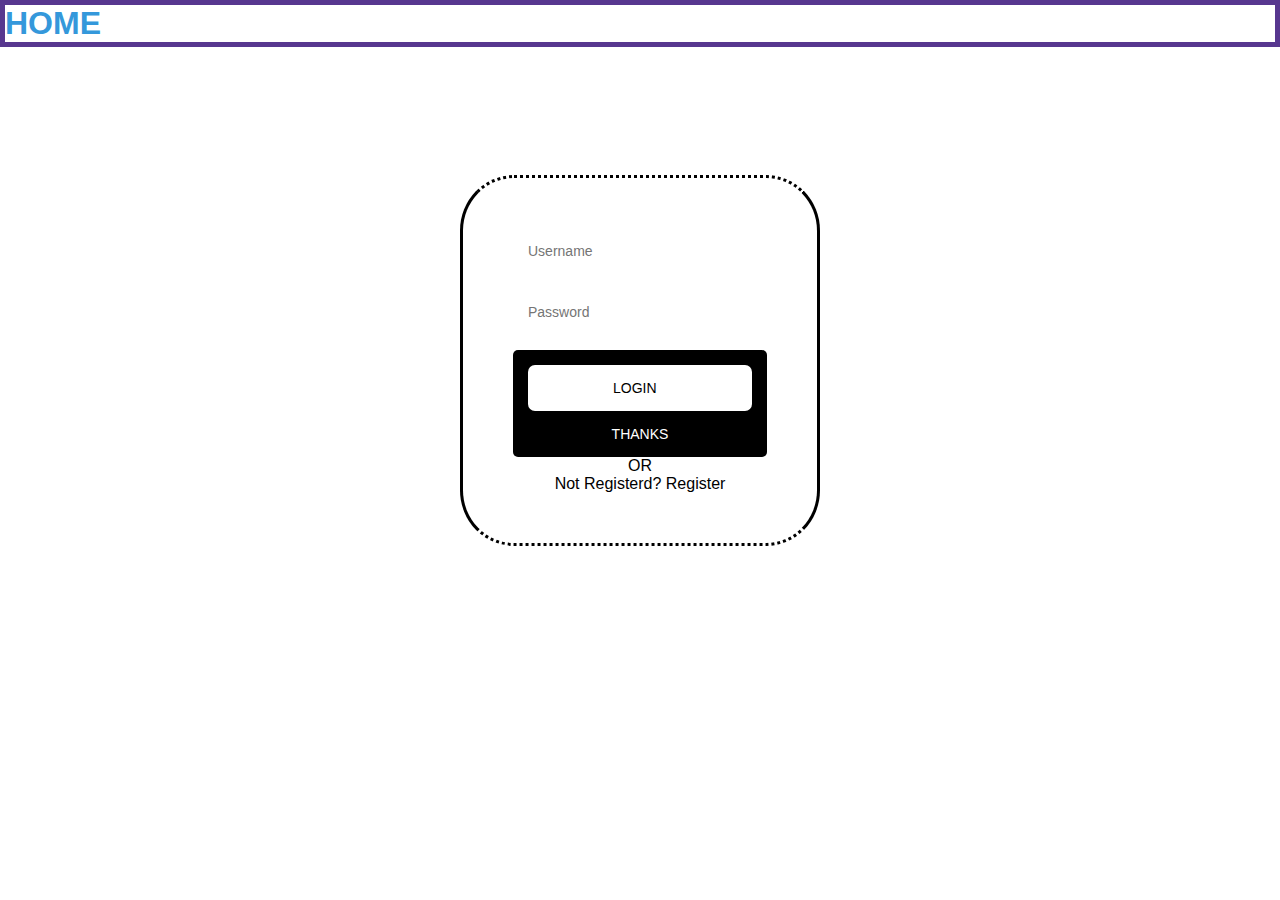
<file: PsAbout.html>
<!DOCTYPE html>
<html>
<head>
<title> Login or Register </title>
<link rel="stylesheet" href="style.css">
    <style>
body{
   background:no-repeat url(https://visme.co/blog/wp-content/uploads/2017/07/50-Beautiful-and-Minimalist-Presentation-Backgrounds-03.jpg) ;
   background-size: cover; 
   background-attachment: fixed;
}
</style>
</head>
<body>
   <h1 style="border:rgb(87, 55, 143); border-width:5px; border-style:solid;"> <a href="Index.html" title="Home Page">HOME</a></h1>
 <div class="login-page"> 
 <div class="form">
 <form class="login-form">
 <input type="text" name="username" placeholder="Username" required>
 <input type="password" name="password" placeholder="Password" required>
 <!--<form action="https://instagram.com/pransh_25?utm_medium=copy_link"> -->
 <button> <i class="fa fa-paper-plane"></i><input value="                  LOGIN" onclick = "alert('Sccessfully Logined');">Thanks</button> <p class="message">OR<br><a href="https://instagram.com/pransh_25?utm_medium=copy_link">Not Registerd? Register</a> </p>
 <!-- </form>-->
 </div>
 </div>


    <script src='https://code.jquery.com/jquery-3.2.1.min.js'> </script>
 
 <script>
 $('.message a').click(function(){
    $('form').animate({height: "toggle", opacity: "toggle"}, "slow");
    });
 
 </script>
</body>
</html>
</file>
<file: style.css>
/*common styles*/
/*<script src="jquery.js" type="text/javascript"></script>*/
*{
	margin: 0;
	padding: 0;
	box-sizing: border-box;
}

a{
	color: #3498db;
	text-decoration: none;
}

.responsive-image{
	height: auto;
	max-width: 100%;
}
.ptb-25{
	padding-top:25px;
	padding-bottom:25px;
}

.sec-title{
	padding: 10px 10px 10px 20px;
	font-weight: bold;
	color: #000;
	text-shadow: 0px 0px 4px gray;
	background-color: #f1f1f1;
	border-left:5px solid #3498db;
	margin-bottom: 15px;
}
.subscribe{
	padding: 10px 10px 10px 20px;
	font-weight: bold;
	color: #000;
	text-shadow: 0px 0px 4px gray;
	background-color: #f1f1f1;
	border-left:5px solid #3498db;
	margin-bottom: 15px;
}
.a{
	padding: 2px;
	margin:1;
	border: 1px solid #000000;
	width: auto;
}
.container{
	max-width:1170px;
	padding: 0px 10px;
	margin: 0 auto;
}
.container ul{
	margin-top: 15px;
}
.ptb-25{
	padding-top:25px;
	padding-bottom:25px;
}

.row{
	clear: both;
	overflow: hidden;
}


/* LOGO in a row */
.column-10,
.column-20,
.column-30,
.column-33,
.column-40,
.column-50,
.column-60,
.column-70,
.column-80,
.column-90,
.column-100{
	float: left;
	min-height: 1px;
	padding: 0px 20px;
}

.column-10{
	width: 10%;
}
.column-20{
	width: 20%;
}
.column-30{
	width: 30%;
}
.column-33{
	width: 33%;
}
.column-40{
	width: 40%;
}
.column-50{
	width: 50%;
}
.column-60{
	width: 60%;
}
.column-70{
	width: 70%;
}
.column-80{
	width: 80%;
}
.column-90{
	width: 90%;
}
.column-100{
	width: 100%;
}


/*Header top*/
.header-top{
	padding :0px 0px;
}
.header-top
.logo{
	padding: 50px 0px;
}

/*navigation top*/
nav{
	overflow: hidden;
	background-color: #333;
}
nav ul li{
	list-style: none;
	float: left;
}
nav ul li a{
	color: #fff;
	display: block;
	padding: 10px;
}
nav{
	float:auto;
}
nav ul li a:hover{
	 background-color: #000;
}
	
/*BREAKING HEADING*/
.breaking-news{
	padding: 8px;
	background-color: #3498db;
	color:#fff;
	font-family:"Arial";
	/*font-style:italic;*/
	font-weight:bold;
	font-size: 18px;
}
/* Update white in color*/
.breaking-news .update-left{
	padding: 5px 0px;
	text-align: center;
	background-color: #000;
	font-style:italic;
	text-transform: upper-case;
	Letter-spacing: 1px;
}	
.breaking-news .update-right{
	padding: 5px 0px;
}

/*Headline*/

.news .news-image,
.main-headline,
.side-news-image{
	background-size: cover;
	background-position: center;
	background-repeat:no-repeat;
}

.main-headline{
	height: 330px;
}
.side-news-image{
	height: 100px;
}
.main-headline{
	position: relative;
}
.main-headline
.headline{
	position: absolute;
	bottom: 20px;
	height: auto;
	width: 100%;
	left: 0;
	background-color: rcba(5,2,0,.8);
	padding : 10px 10px 10px 20px;
	font-family:"Arial";
	text-transform: capitalize;
	color:#fff;
	font-size: 20px;
	/*font-weight: bold;*/
	text-shadow: 1px 1px 1px gray;
}

.size-news-data{
	font-family:"Arial";
}
.side-news-data h2{
	font-size:20px
}
.side-news-data p{
	font-size: 14px;
	color: #000;
	margin-top: 2.5px;
}
.main-headline,
.side-headline
{
	margin-top: 2.5px;
}
.side-news :nth-child(3){
	margin-bottom: 15px;
	margin-top: 15px;
}
/* TRENDING NEWS*/
.news{
	margin-bottom:20px;
}
.news .news-image{
	height: 200px;
}
.news h2 {
	margin: 10px 0px;
}
news ul{
	margin-bottom:5px;
}
.news ul.category li{
	list-style: none;
	display: inline-block;
	background-color:#000;
	color:#fff;
	font-size: 12px;
	padding: 3px;
}
.news p{
	font-size: 12px;
	color: gray;
}
.news .read-more{
	display: block;
	padding: 10px 0px;
	color: #fff;
	text-align: center;
	background-color: #999;
}
.news .read-more :hover{
	background-color:#000;
}

/*SIDEBAR CATEGORY*/
.sidebar-widget{
	margin-bottom: 25px;
}
.sidebar-widget ul{
	margin-left: 30px;
}
.sidebar-widget ul li{
	list-style: square;
	padding-bottom: 10px;
}


/*FOOTER*/

.footer{
	background-color:#333;
	color: #fff;
}
.footer-logo{
	margin-bottom:15px;
}
.footer-social li{
	list-style: none;
	display: inline-block;
}
.footer-social li img{
	height: 30px;
	width:30px;
	background-color: #fff;
	padding:5px;
}
.footer-social{
	margin: 10px;
}
.footer-sec-title{
	padding: 5px 5px 5px 15px;
}
.footer-cat{
	margin-left: 20px;
}
.footer-cat li{
	list-style: square;
	margin-bottom:10px;
}
.footer-gallary li{
	list-style: none;
}
.footer-gallary li img{
	height: 70px;
	max-width:100%;
	margin-bottom: 15px;
}


/* LOGIN AND REGISTER*/
	body{
	background-image:linear;
	height:200px;
	background-size:cover;
	background-position: center;
}

.login-page{
	width: 500px;
	height: 200px;
	padding: 10% 0 0;
	margin: auto;
}
.form{
	position: relative;
	z-index: 1;
	background: #00F00;
	max-width : 360px;
	margin : 0 auto 100px;
	padding: 50px;
	text-align: center;
	border-radius:15%;
	border-top-style: dotted;
    border-right-style: solid;
    border-bottom-style: dotted;
    border-left-style: solid;
	
}
.form input{
	font-family: "Roboto" , sans-serif;
	outline: 1;
	background: #ffffff;
	width: 100%;
	border: 0;
	margin: 0 0 15px;
	padding: 15px;
	box-sizing: border-box;
	font-size: 14px;
}
.form button{
	font-family: "Roboto", sans-serif;
	text-transform: uppercase;
	outline: 0;
	background: #000000;
	width: 100%;
	border: 0;
	padding: 15px;
	color: #ffffff;
	font-size: 14px;
	cursor: pointer;
}

.form button: hover,
.form button: active{
	background:#43A047;
}
.form message{
	margin: 15px 0 0;
	color: aliceblue;
	font-size: 12px;
}
.form .message a{
	color: #000000;
	text-decoration: none;
}
.form .register-form{
	display:none;
	
}
/*
body{
	background-color:green;
}*/



/* SEARCH FORM*/
.search-form{
	
	margin-bottom: 15px;
	float: right;
	margin-right:100px;
}
input{
	padding: 7px;
	border-radius:7px 7px 7px 7px;
	border: none;
	font-size: 16px;
	font-family:sans-serif;
}
button{
	float: right;
	background:orange;
	color: white;
	border-radius:5px 5px 5px 5px;
	cursor:pointer;
	position: relative;
	padding: 7px;
	font-family: sans-serif;
	border:none;
	font-size:16px;
}


/*  Contact Me*/

*{
  margin: 0;
  padding: 0;
  font-family:"montserrat",sans-serif;
}
.contact-section{
  background: url(cont2.jpg);
  width: auto;
  height: auto;
  background-size: cover;
  padding: 40px 0;
}
.contact-section h1{
  text-align: center;
  color: #ddd;
}
.border{
  width: 100px;
  height: 10px;
  margin: 40px auto;
  padding: 220px;
}

.contact-form{
  max-width: 600px;
  margin: auto;
  padding: 0 10px;
  overflow: hidden;
}

.contact-form-text{
  display:block;
  width:100%;
  box-sizing:border-box;
  margin: 16px 0;
  border: none;
  background: #dfdfdf;
  padding: 15px 40px;
  color: #000;
  transition: 1s;
}
.contact-form-text:focus{
  box-shadow: 0 0 10px 4px #34495e;
}
textarea.contact-form-text{
  resize: none;
  height: 120px;
}
.contact-form-btn{
  float: right;
  border: 0;
  background: #34495e;
  color: #fff;
  padding: 12px 50px;
  border-radius: 20px;
  cursor: pointer;
  transition: 0.5s;
}
.contact-form-btn:hover{
  background: #2980b9;
}
progress {
  background-color: #f3f3f3;
  border: 0;
  height: 18px;
  border-radius: 9px;
}
</file>
